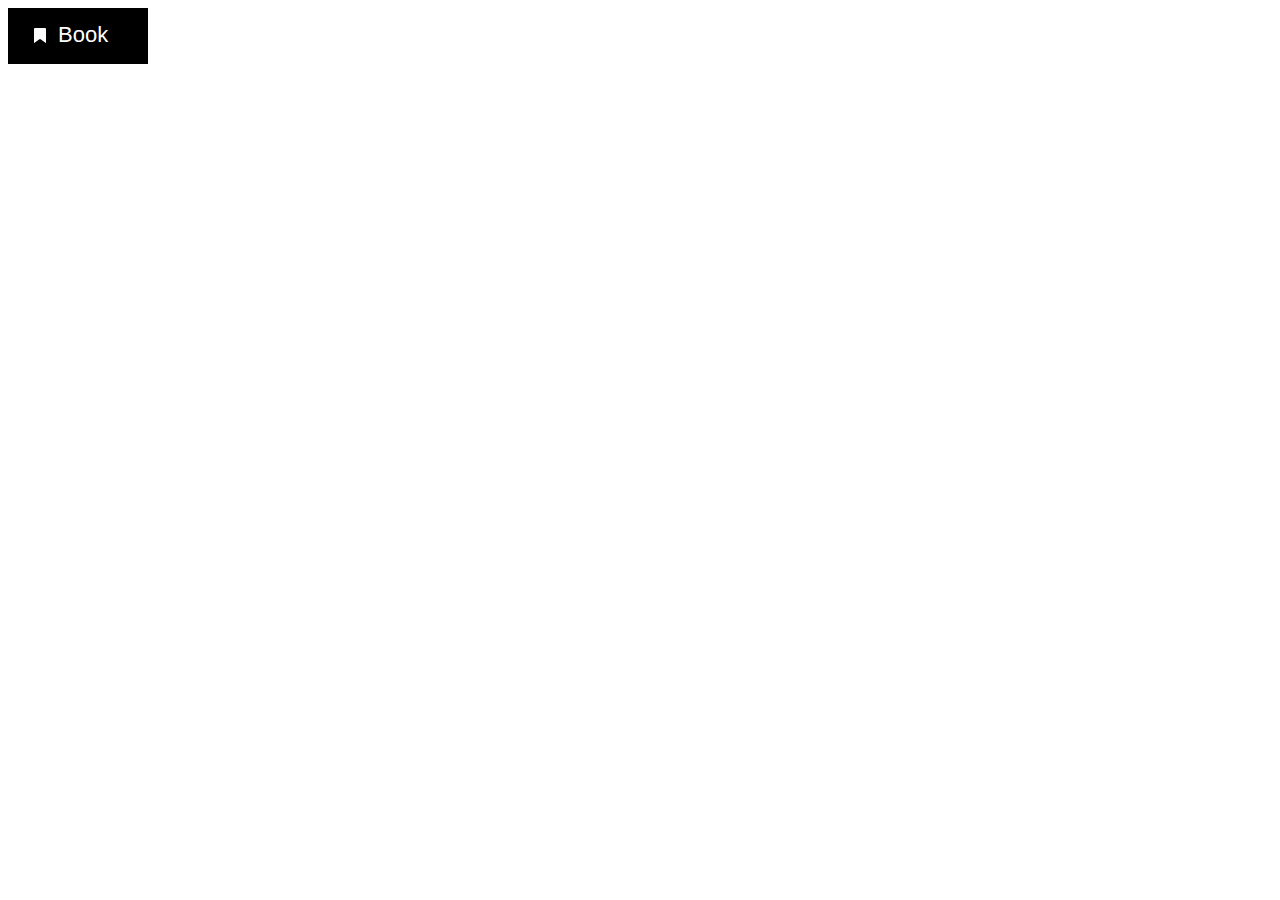
<file: button/index.html>
<!DOCTYPE html>
<html lang="en">
<head>
    <meta charset="UTF-8">
    <meta http-equiv="X-UA-Compatible" content="IE=edge">
    <meta name="viewport" content="width=device-width, initial-scale=1.0">
    <link rel="stylesheet" href="style.css">
    <!-- <link rel="stylesheet" href="https://cdnjs.cloudflare.com/ajax/libs/font-awesome/4.7.0/css/font-awesome.min.css"> -->
    <title>Button Transition</title>
</head>
<body>
    <!-- <button class="animate">
        <i class="fa fa-3x fa-solid fa-bookmark "></i>
        <span>Book</span>
    </button> -->
      
     <button class="btn-animated">
         <span>Book</span>
    </button>
</body>
</html>
</file>
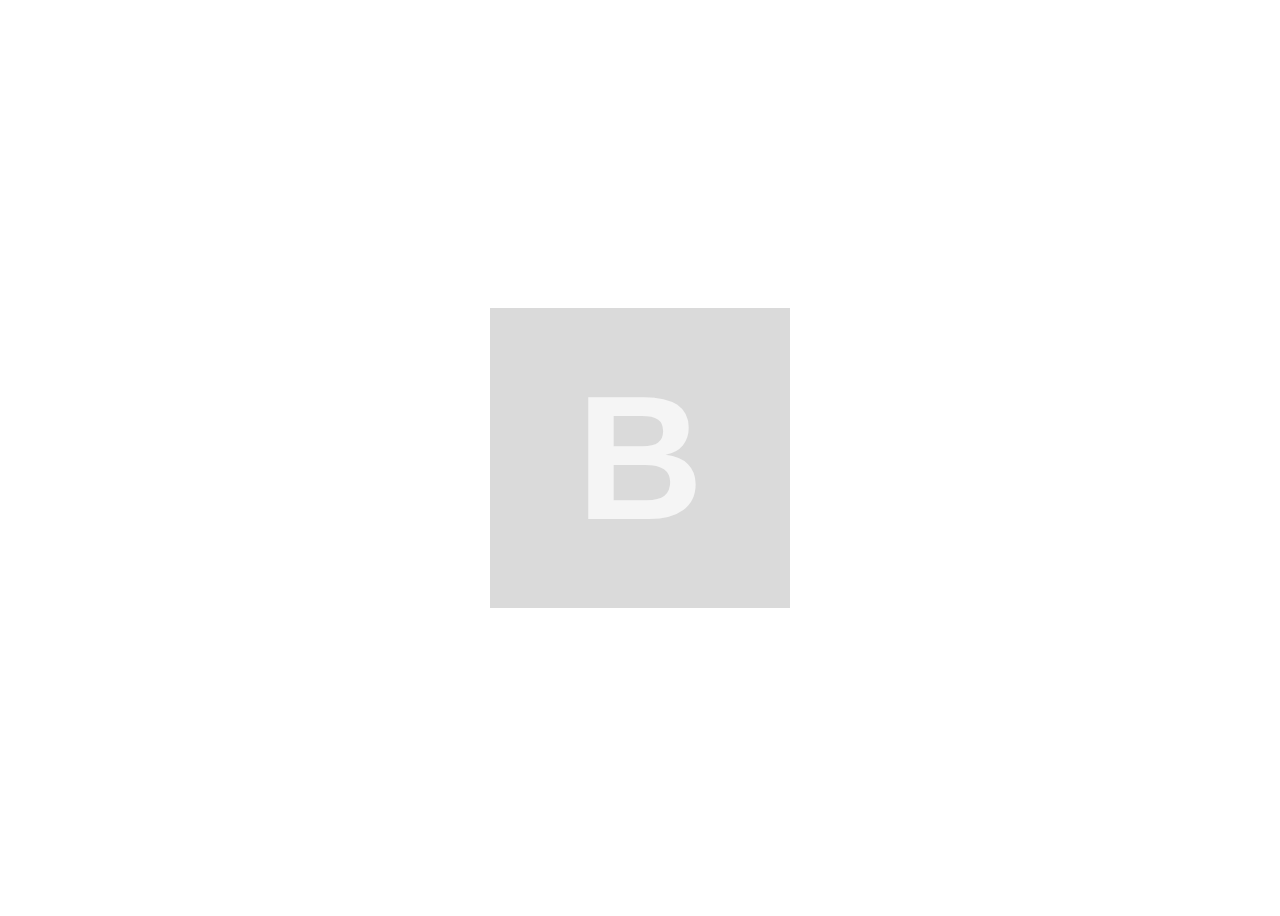
<file: letter/index.html>
<!DOCTYPE html>
<html lang="en">
<head>
    <meta charset="UTF-8">
    <meta http-equiv="X-UA-Compatible" content="IE=edge">
    <meta name="viewport" content="width=device-width, initial-scale=1.0">
    <link rel="stylesheet" href="style.css">
    <title>B letter</title>
</head>
<body>
    
    <div class="container">
        <div class="b-letter"><span>B</span></div>
        <div class="black-background"></div>
        <div class="green-background"></div>
    </div>
    
</body>
</html>
</file>
<file: button/style.css>
/* 
* { 
    box-sizing: border-box;
}

body {
    display:flex;
    justify-content: center;
    align-items: center;

    height: 100vh;
    max-width: 100vw;

    margin: 0;
}

.fa-bookmark {
    padding: 30px 35px 30px 25px;
}

.animate {
    padding-right: 0px;

    display: flex;
    justify-content: center;
    align-items: center;
   
    color:white;
    border: none;
    border-radius: 100px;

    height: 100px;

    background-color: black;
    box-shadow: 0 30px 30px rgba(179, 179, 179, .3);

    transition: max-width .4s ease-out .1s;
}

.animate:hover {
    box-shadow: 0 30px 30px rgba(179, 179, 179);
}

.animate span {
    font-size: 3em;
    font-family: -apple-system, BlinkMacSystemFont, 'Segoe UI', Roboto, Oxygen, Ubuntu, Cantarell, 'Open Sans', 'Helvetica Neue', sans-serif;
    font-weight: bold;

    color: rgba(255, 255, 255, 0);
   
    position: relative;
    transform: translateY(50px);

    max-width: 0px;

    transition: max-width .6s ease-out, padding-right .6s, transform .6s ease-in, position .6 ease-in, color .6 ease-in;

    overflow: hidden;
}

.animate:hover span {
    position:relative;
    transform: translateY(0px);

    max-width: 300px;

    color: rgba(255, 255, 255, 1);

    padding-right: 30px;

    transition: transform .4s ease-out, color .3s ease-out .1s;
}  */

* {
    box-sizing: border-box;
}

html {
    margin: 0
}

.btn-animated {
    padding: 20px 40px 20px 30px;
    /* calc is to have the font changing if we change the font size */
    min-height: calc(1em + 40px);
    line-height: 1em;

    background-color: black;
    border: none;
    border-radius: 0;
    
    background-image: url(../img/book-button.svg);
    background-repeat: no-repeat;
    background-position-x: 20px;
    background-position-y: center;
}

.btn-animated span {
    padding-left: 20px;
    display: inline-block;

    font-size: 22px;
    color: white;
    font-family: -apple-system, BlinkMacSystemFont, 'Segoe UI', Roboto, Oxygen, Ubuntu, Cantarell, 'Open Sans', 'Helvetica Neue', sans-serif; 
}

.btn-animated:hover span {
}
</file>
<file: letter/style.css>
* {
    box-sizing: border-box;
}

body {
    display: flex;
    justify-content: center;
    align-items: center;
    
    height: 100vh;
}

span {
    font-family: -apple-system, BlinkMacSystemFont, 'Segoe UI', Roboto, Oxygen, Ubuntu, Cantarell, 'Open Sans', 'Helvetica Neue', sans-serif;
    font-size: 11em;
    font-weight: bolder;
    
    color:whitesmoke;
}

.container {
    background-color: rgb(218, 218, 218);

    width: 300px;
    height: 300px;

    overflow: hidden;
}

.b-letter {
    width: 300px;
    height: 300px;

    display: flex;
    justify-content: center;
    align-items: center;

    position:absolute;
    z-index: 1;
}

.black-background {
    background-color: rgb(25, 25, 25);

    width: 300px;
    height: 300px;

    transform: translate(100%, 100%);
    
}

.green-background {
    background-color: rgb(7, 213, 113);

    width: 300px;
    height: 300px;

    transform: translate(-100%, -100%);
    transition: all 1s;
}

.container:hover .black-background {
    transform: translate(0,0);

    transition: transform .25s ease-in;
}

.container:hover .green-background {
    transform: translate(0, -100%);

    transition: transform .3s ease-in .4s;
}

.green-background {
    transform: translate(-100%, -100%);

    transition: transform .3s ease-out;
}

.black-background {
    transform: translate(100%, 100%);

    transition: transform .25s ease-out .4s;
}
</file>
